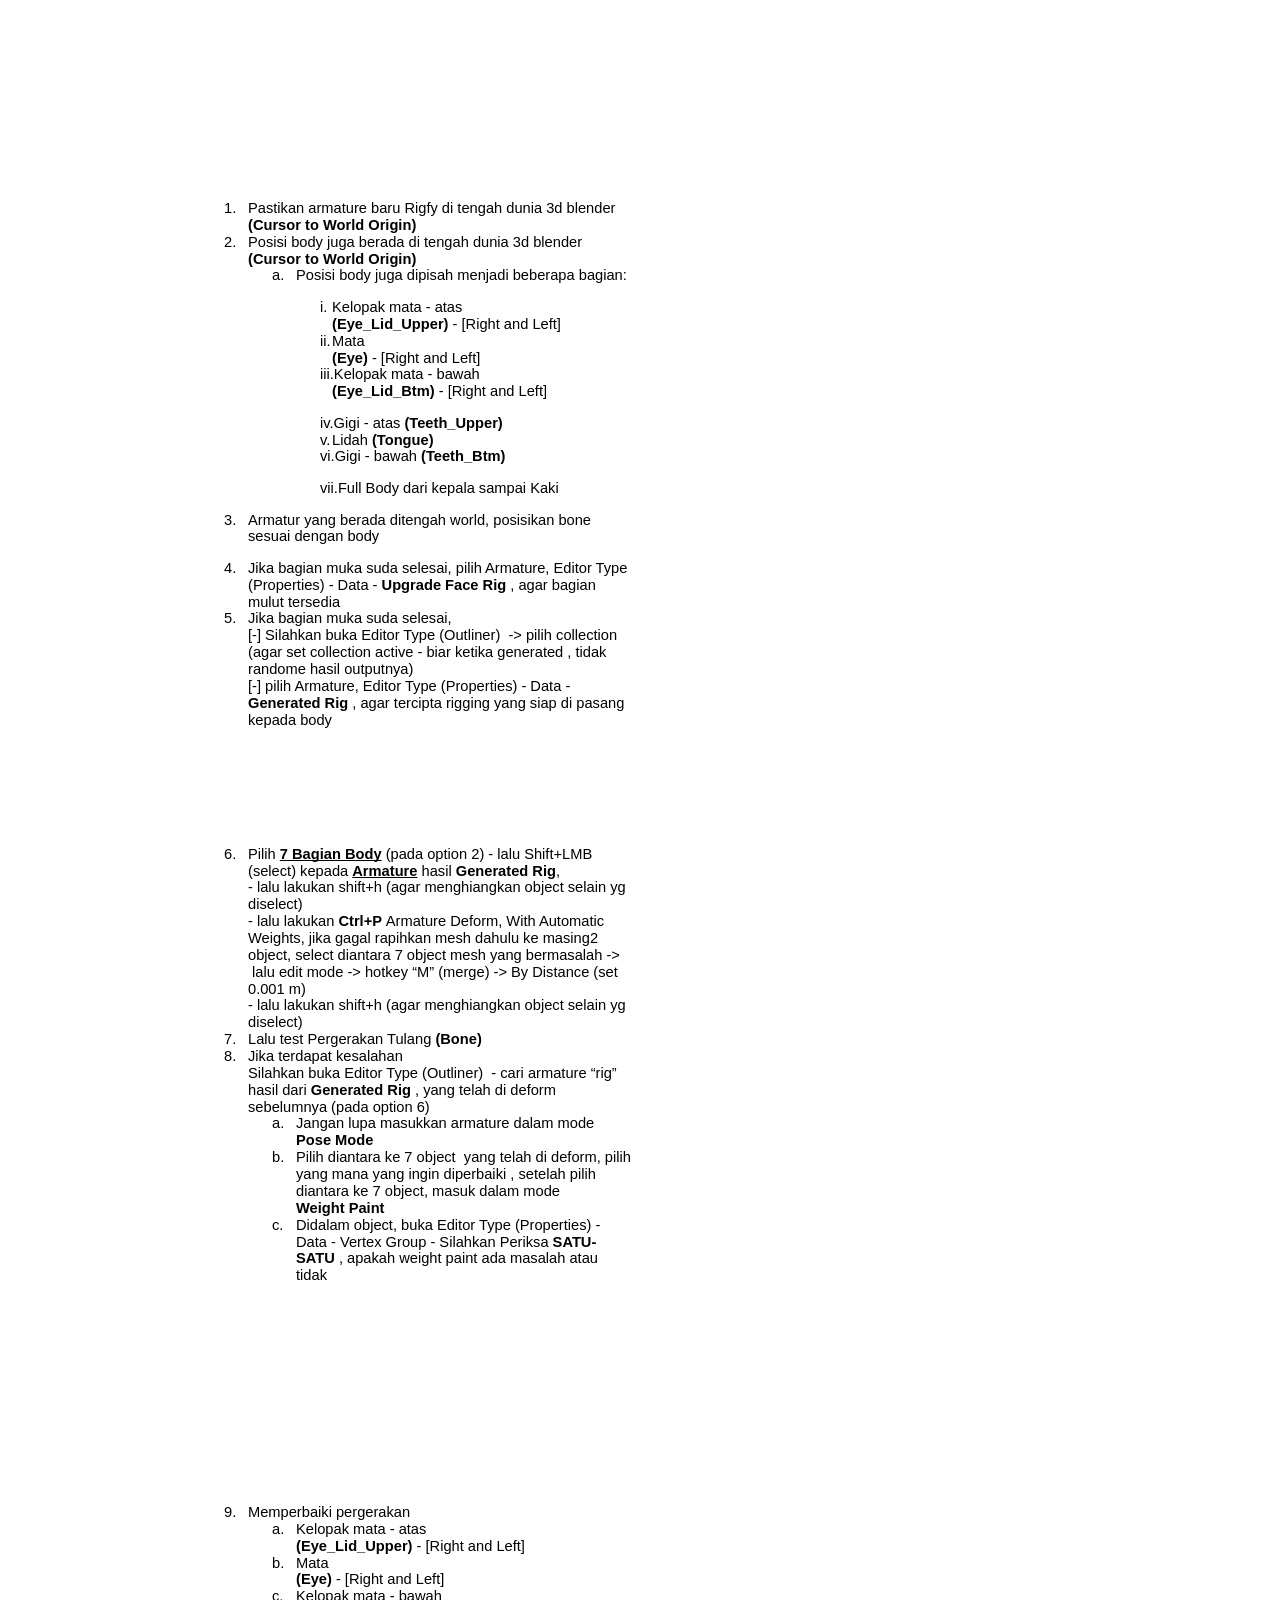
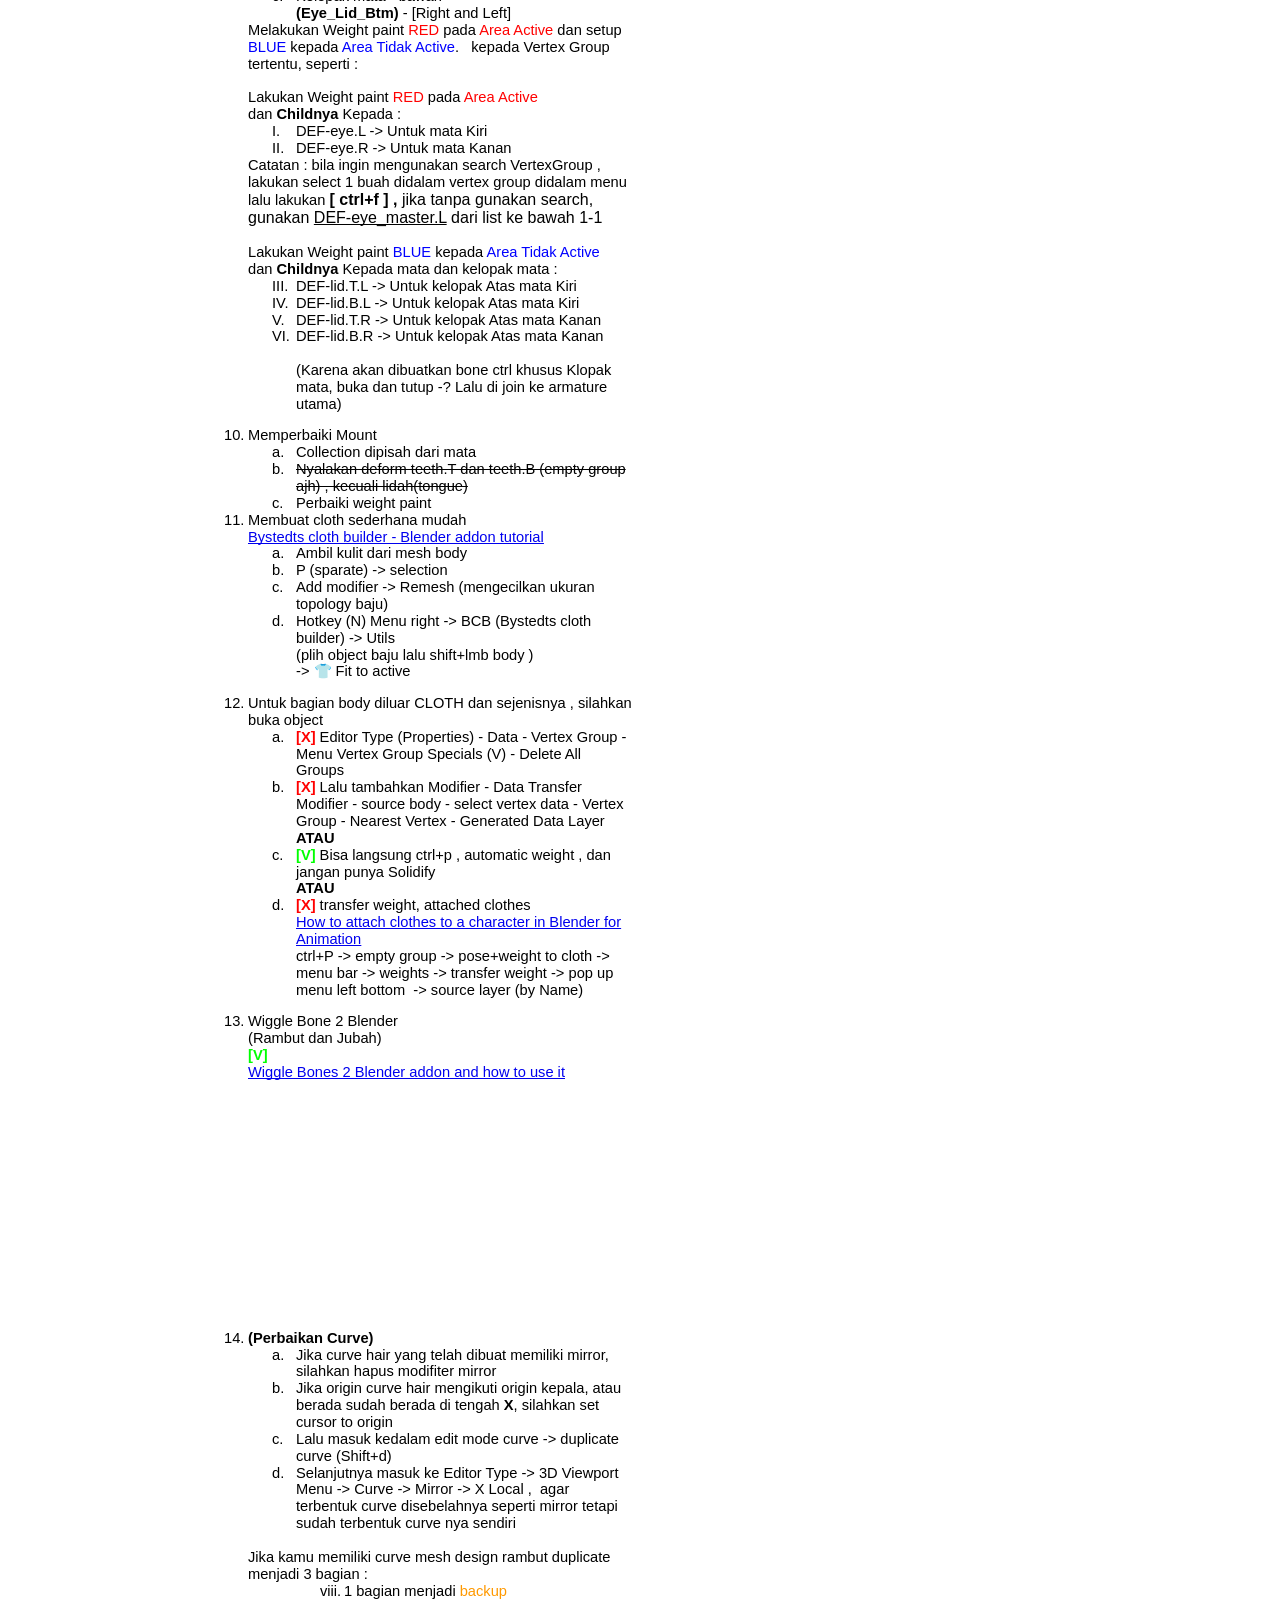
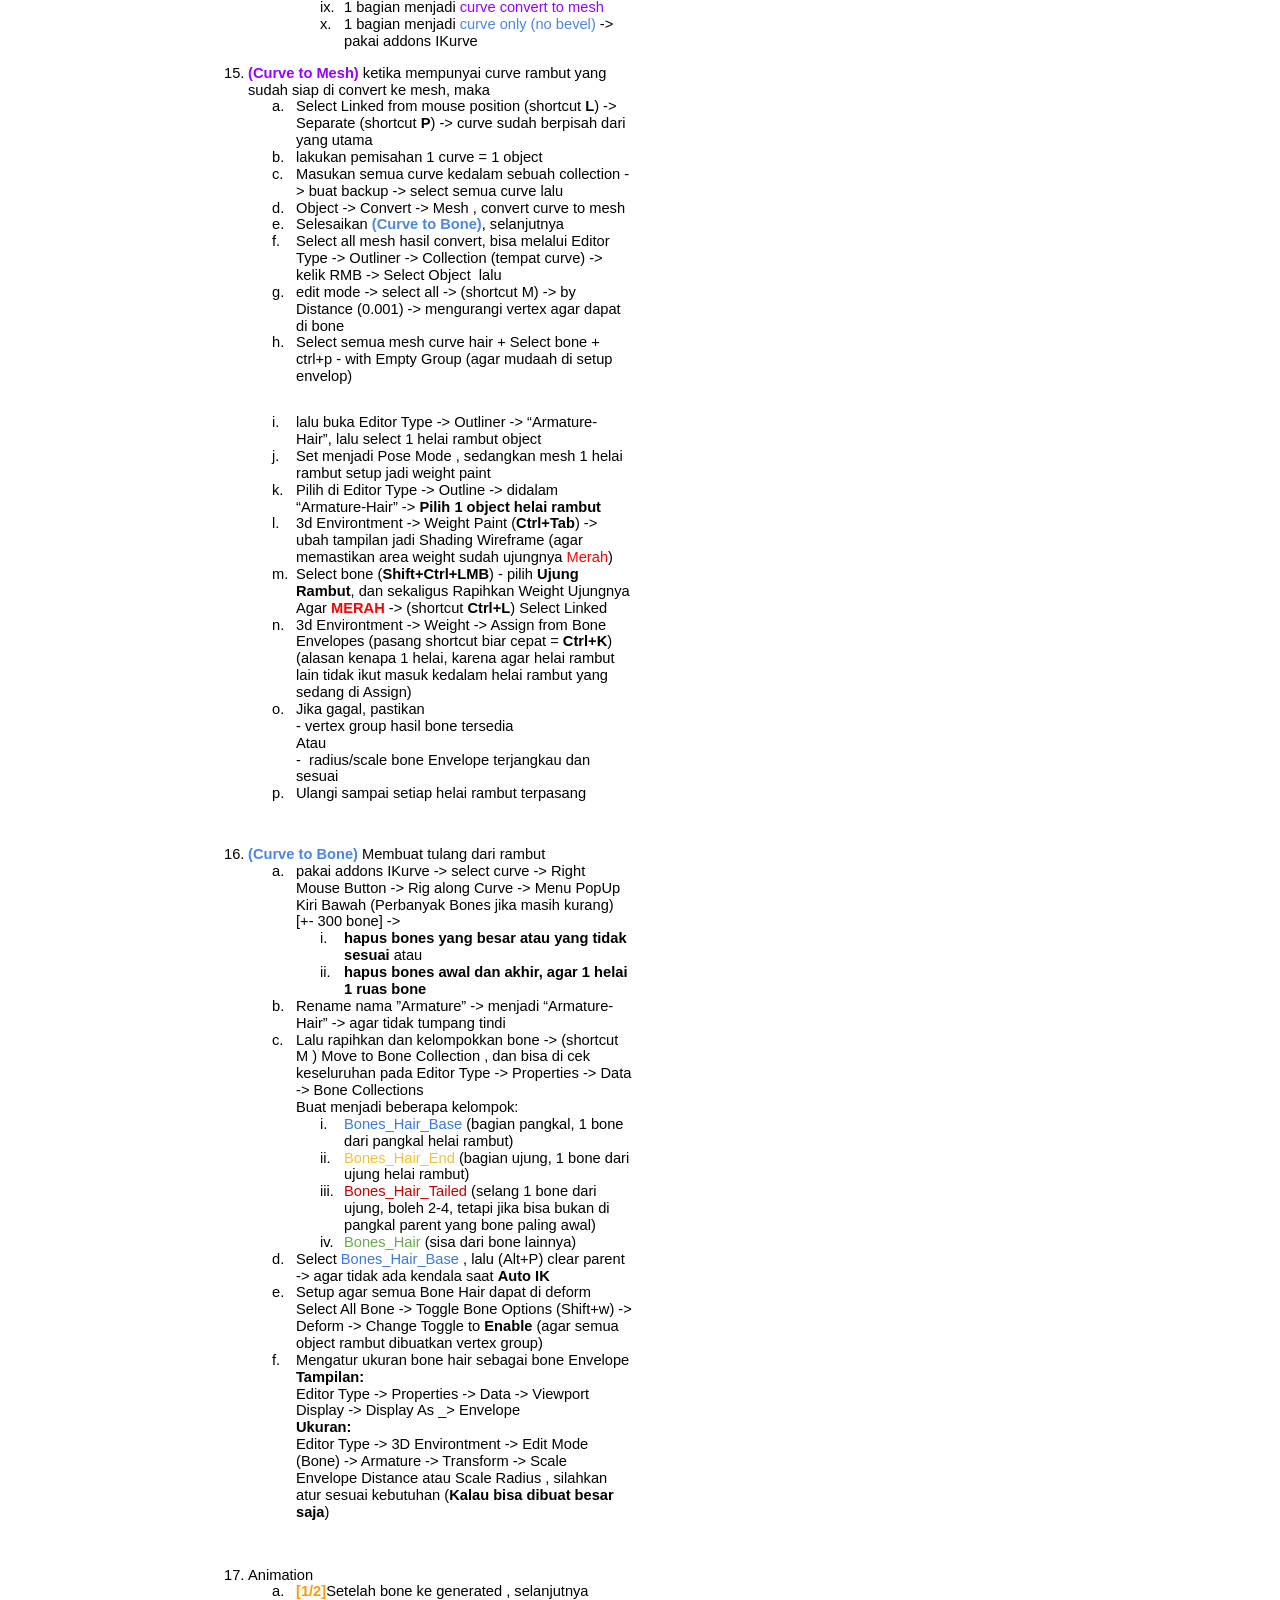
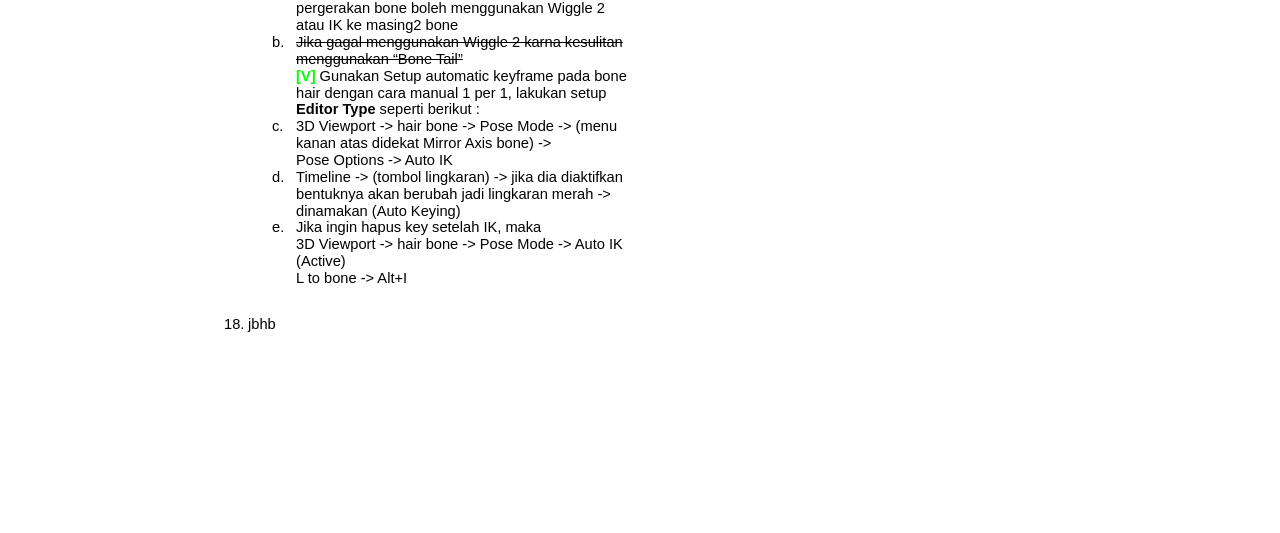
<file: CATATANRINGGINGRigify.html>
<html><head><meta content="text/html; charset=UTF-8" http-equiv="content-type"><style type="text/css">.lst-kix_yzwl3yckdnrz-0>li{counter-increment:lst-ctn-kix_yzwl3yckdnrz-0}.lst-kix_alvg1wxg4whb-2>li{counter-increment:lst-ctn-kix_alvg1wxg4whb-2}ol.lst-kix_yzwl3yckdnrz-2.start{counter-reset:lst-ctn-kix_yzwl3yckdnrz-2 0}ol.lst-kix_yzwl3yckdnrz-0{list-style-type:none}ol.lst-kix_yzwl3yckdnrz-5{list-style-type:none}ol.lst-kix_yzwl3yckdnrz-6{list-style-type:none}ol.lst-kix_yzwl3yckdnrz-7{list-style-type:none}ol.lst-kix_x25xi4ntz5q3-1.start{counter-reset:lst-ctn-kix_x25xi4ntz5q3-1 0}ol.lst-kix_yzwl3yckdnrz-8{list-style-type:none}ol.lst-kix_yzwl3yckdnrz-1{list-style-type:none}ol.lst-kix_yzwl3yckdnrz-2{list-style-type:none}ol.lst-kix_yzwl3yckdnrz-3{list-style-type:none}ol.lst-kix_yzwl3yckdnrz-4{list-style-type:none}.lst-kix_alvg1wxg4whb-1>li{counter-increment:lst-ctn-kix_alvg1wxg4whb-1}ol.lst-kix_alvg1wxg4whb-1.start{counter-reset:lst-ctn-kix_alvg1wxg4whb-1 0}ol.lst-kix_x25xi4ntz5q3-4.start{counter-reset:lst-ctn-kix_x25xi4ntz5q3-4 0}ol.lst-kix_alvg1wxg4whb-6.start{counter-reset:lst-ctn-kix_alvg1wxg4whb-6 0}ol.lst-kix_alvg1wxg4whb-4.start{counter-reset:lst-ctn-kix_alvg1wxg4whb-4 0}.lst-kix_yzwl3yckdnrz-2>li{counter-increment:lst-ctn-kix_yzwl3yckdnrz-2}ol.lst-kix_x25xi4ntz5q3-7.start{counter-reset:lst-ctn-kix_x25xi4ntz5q3-7 0}.lst-kix_alvg1wxg4whb-0>li{counter-increment:lst-ctn-kix_alvg1wxg4whb-0}.lst-kix_alvg1wxg4whb-3>li{counter-increment:lst-ctn-kix_alvg1wxg4whb-3}ol.lst-kix_yzwl3yckdnrz-5.start{counter-reset:lst-ctn-kix_yzwl3yckdnrz-5 0}ol.lst-kix_yzwl3yckdnrz-8.start{counter-reset:lst-ctn-kix_yzwl3yckdnrz-8 0}.lst-kix_x25xi4ntz5q3-0>li{counter-increment:lst-ctn-kix_x25xi4ntz5q3-0}.lst-kix_alvg1wxg4whb-5>li{counter-increment:lst-ctn-kix_alvg1wxg4whb-5}.lst-kix_x25xi4ntz5q3-5>li:before{content:"" counter(lst-ctn-kix_x25xi4ntz5q3-5,lower-roman) ". "}.lst-kix_yzwl3yckdnrz-3>li{counter-increment:lst-ctn-kix_yzwl3yckdnrz-3}.lst-kix_x25xi4ntz5q3-4>li:before{content:"" counter(lst-ctn-kix_x25xi4ntz5q3-4,lower-latin) ". "}.lst-kix_x25xi4ntz5q3-6>li:before{content:"" counter(lst-ctn-kix_x25xi4ntz5q3-6,decimal) ". "}.lst-kix_x25xi4ntz5q3-3>li:before{content:"" counter(lst-ctn-kix_x25xi4ntz5q3-3,decimal) ". "}.lst-kix_x25xi4ntz5q3-7>li:before{content:"" counter(lst-ctn-kix_x25xi4ntz5q3-7,lower-latin) ". "}.lst-kix_x25xi4ntz5q3-1>li:before{content:"" counter(lst-ctn-kix_x25xi4ntz5q3-1,lower-latin) ". "}ol.lst-kix_alvg1wxg4whb-7.start{counter-reset:lst-ctn-kix_alvg1wxg4whb-7 0}.lst-kix_x25xi4ntz5q3-0>li:before{content:"" counter(lst-ctn-kix_x25xi4ntz5q3-0,decimal) ". "}.lst-kix_x25xi4ntz5q3-2>li:before{content:"" counter(lst-ctn-kix_x25xi4ntz5q3-2,lower-roman) ". "}.lst-kix_x25xi4ntz5q3-8>li:before{content:"" counter(lst-ctn-kix_x25xi4ntz5q3-8,lower-roman) ". "}ol.lst-kix_alvg1wxg4whb-3.start{counter-reset:lst-ctn-kix_alvg1wxg4whb-3 0}ol.lst-kix_x25xi4ntz5q3-6.start{counter-reset:lst-ctn-kix_x25xi4ntz5q3-6 0}.lst-kix_yzwl3yckdnrz-1>li:before{content:"" counter(lst-ctn-kix_yzwl3yckdnrz-1,lower-roman) ". "}.lst-kix_yzwl3yckdnrz-0>li:before{content:"" counter(lst-ctn-kix_yzwl3yckdnrz-0,lower-latin) ". "}ol.lst-kix_yzwl3yckdnrz-4.start{counter-reset:lst-ctn-kix_yzwl3yckdnrz-4 0}.lst-kix_yzwl3yckdnrz-5>li:before{content:"" counter(lst-ctn-kix_yzwl3yckdnrz-5,decimal) ". "}.lst-kix_yzwl3yckdnrz-4>li:before{content:"" counter(lst-ctn-kix_yzwl3yckdnrz-4,lower-roman) ". "}.lst-kix_yzwl3yckdnrz-6>li:before{content:"" counter(lst-ctn-kix_yzwl3yckdnrz-6,lower-latin) ". "}.lst-kix_x25xi4ntz5q3-7>li{counter-increment:lst-ctn-kix_x25xi4ntz5q3-7}.lst-kix_x25xi4ntz5q3-1>li{counter-increment:lst-ctn-kix_x25xi4ntz5q3-1}.lst-kix_yzwl3yckdnrz-2>li:before{content:"" counter(lst-ctn-kix_yzwl3yckdnrz-2,decimal) ". "}.lst-kix_yzwl3yckdnrz-3>li:before{content:"" counter(lst-ctn-kix_yzwl3yckdnrz-3,lower-latin) ". "}.lst-kix_x25xi4ntz5q3-4>li{counter-increment:lst-ctn-kix_x25xi4ntz5q3-4}ol.lst-kix_alvg1wxg4whb-8.start{counter-reset:lst-ctn-kix_alvg1wxg4whb-8 0}li.li-bullet-2:before{margin-left:-9pt;white-space:nowrap;display:inline-block;min-width:9pt}ol.lst-kix_alvg1wxg4whb-2.start{counter-reset:lst-ctn-kix_alvg1wxg4whb-2 0}ol.lst-kix_yzwl3yckdnrz-3.start{counter-reset:lst-ctn-kix_yzwl3yckdnrz-3 0}ol.lst-kix_x25xi4ntz5q3-5.start{counter-reset:lst-ctn-kix_x25xi4ntz5q3-5 0}.lst-kix_yzwl3yckdnrz-8>li:before{content:"" counter(lst-ctn-kix_yzwl3yckdnrz-8,decimal) ". "}.lst-kix_yzwl3yckdnrz-7>li:before{content:"" counter(lst-ctn-kix_yzwl3yckdnrz-7,lower-roman) ". "}ol.lst-kix_x25xi4ntz5q3-8{list-style-type:none}ol.lst-kix_x25xi4ntz5q3-7{list-style-type:none}ol.lst-kix_x25xi4ntz5q3-6{list-style-type:none}.lst-kix_alvg1wxg4whb-8>li{counter-increment:lst-ctn-kix_alvg1wxg4whb-8}ol.lst-kix_x25xi4ntz5q3-5{list-style-type:none}ol.lst-kix_x25xi4ntz5q3-4{list-style-type:none}ol.lst-kix_x25xi4ntz5q3-3{list-style-type:none}ol.lst-kix_x25xi4ntz5q3-2{list-style-type:none}ol.lst-kix_x25xi4ntz5q3-1{list-style-type:none}ol.lst-kix_x25xi4ntz5q3-0{list-style-type:none}.lst-kix_x25xi4ntz5q3-5>li{counter-increment:lst-ctn-kix_x25xi4ntz5q3-5}.lst-kix_alvg1wxg4whb-7>li{counter-increment:lst-ctn-kix_alvg1wxg4whb-7}.lst-kix_yzwl3yckdnrz-6>li{counter-increment:lst-ctn-kix_yzwl3yckdnrz-6}ol.lst-kix_yzwl3yckdnrz-1.start{counter-reset:lst-ctn-kix_yzwl3yckdnrz-1 0}li.li-bullet-1:before{margin-left:-9pt;white-space:nowrap;display:inline-block;min-width:9pt}.lst-kix_yzwl3yckdnrz-8>li{counter-increment:lst-ctn-kix_yzwl3yckdnrz-8}.lst-kix_yzwl3yckdnrz-5>li{counter-increment:lst-ctn-kix_yzwl3yckdnrz-5}.lst-kix_x25xi4ntz5q3-6>li{counter-increment:lst-ctn-kix_x25xi4ntz5q3-6}.lst-kix_x25xi4ntz5q3-3>li{counter-increment:lst-ctn-kix_x25xi4ntz5q3-3}ol.lst-kix_x25xi4ntz5q3-0.start{counter-reset:lst-ctn-kix_x25xi4ntz5q3-0 0}.lst-kix_alvg1wxg4whb-6>li{counter-increment:lst-ctn-kix_alvg1wxg4whb-6}.lst-kix_alvg1wxg4whb-3>li:before{content:"" counter(lst-ctn-kix_alvg1wxg4whb-3,lower-latin) ") "}ol.lst-kix_yzwl3yckdnrz-0.start{counter-reset:lst-ctn-kix_yzwl3yckdnrz-0 0}ol.lst-kix_x25xi4ntz5q3-3.start{counter-reset:lst-ctn-kix_x25xi4ntz5q3-3 0}.lst-kix_alvg1wxg4whb-1>li:before{content:"" counter(lst-ctn-kix_alvg1wxg4whb-1,upper-latin) ". "}.lst-kix_alvg1wxg4whb-5>li:before{content:"(" counter(lst-ctn-kix_alvg1wxg4whb-5,lower-latin) ") "}ol.lst-kix_yzwl3yckdnrz-7.start{counter-reset:lst-ctn-kix_yzwl3yckdnrz-7 0}.lst-kix_alvg1wxg4whb-0>li:before{content:"" counter(lst-ctn-kix_alvg1wxg4whb-0,upper-roman) ". "}ol.lst-kix_alvg1wxg4whb-0.start{counter-reset:lst-ctn-kix_alvg1wxg4whb-0 0}.lst-kix_alvg1wxg4whb-4>li:before{content:"(" counter(lst-ctn-kix_alvg1wxg4whb-4,decimal) ") "}.lst-kix_alvg1wxg4whb-7>li:before{content:"(" counter(lst-ctn-kix_alvg1wxg4whb-7,lower-latin) ") "}.lst-kix_alvg1wxg4whb-6>li:before{content:"(" counter(lst-ctn-kix_alvg1wxg4whb-6,lower-roman) ") "}ol.lst-kix_alvg1wxg4whb-4{list-style-type:none}ol.lst-kix_alvg1wxg4whb-3{list-style-type:none}.lst-kix_x25xi4ntz5q3-2>li{counter-increment:lst-ctn-kix_x25xi4ntz5q3-2}ol.lst-kix_alvg1wxg4whb-2{list-style-type:none}ol.lst-kix_alvg1wxg4whb-1{list-style-type:none}ol.lst-kix_alvg1wxg4whb-8{list-style-type:none}ol.lst-kix_alvg1wxg4whb-7{list-style-type:none}.lst-kix_alvg1wxg4whb-4>li{counter-increment:lst-ctn-kix_alvg1wxg4whb-4}ol.lst-kix_alvg1wxg4whb-6{list-style-type:none}.lst-kix_alvg1wxg4whb-8>li:before{content:"(" counter(lst-ctn-kix_alvg1wxg4whb-8,lower-roman) ") "}ol.lst-kix_alvg1wxg4whb-5{list-style-type:none}ol.lst-kix_alvg1wxg4whb-0{list-style-type:none}.lst-kix_x25xi4ntz5q3-8>li{counter-increment:lst-ctn-kix_x25xi4ntz5q3-8}.lst-kix_yzwl3yckdnrz-4>li{counter-increment:lst-ctn-kix_yzwl3yckdnrz-4}.lst-kix_yzwl3yckdnrz-7>li{counter-increment:lst-ctn-kix_yzwl3yckdnrz-7}ol.lst-kix_x25xi4ntz5q3-2.start{counter-reset:lst-ctn-kix_x25xi4ntz5q3-2 0}ol.lst-kix_yzwl3yckdnrz-6.start{counter-reset:lst-ctn-kix_yzwl3yckdnrz-6 0}li.li-bullet-0:before{margin-left:-18pt;white-space:nowrap;display:inline-block;min-width:18pt}ol.lst-kix_x25xi4ntz5q3-8.start{counter-reset:lst-ctn-kix_x25xi4ntz5q3-8 0}.lst-kix_yzwl3yckdnrz-1>li{counter-increment:lst-ctn-kix_yzwl3yckdnrz-1}ol.lst-kix_alvg1wxg4whb-5.start{counter-reset:lst-ctn-kix_alvg1wxg4whb-5 0}.lst-kix_alvg1wxg4whb-2>li:before{content:"" counter(lst-ctn-kix_alvg1wxg4whb-2,decimal) ". "}ol{margin:0;padding:0}table td,table th{padding:0}.c7{margin-left:72pt;padding-top:0pt;padding-left:0pt;padding-bottom:0pt;line-height:1.15;orphans:2;widows:2;text-align:left}.c19{color:#ff9900;font-weight:400;text-decoration:none;vertical-align:baseline;font-size:11pt;font-family:"Arial";font-style:normal}.c3{padding-top:0pt;padding-bottom:0pt;line-height:1.15;orphans:2;widows:2;text-align:left;height:11pt}.c10{margin-left:72pt;padding-top:0pt;padding-bottom:0pt;line-height:1.15;orphans:2;widows:2;text-align:left}.c1{color:#000000;font-weight:400;text-decoration:none;vertical-align:baseline;font-size:11pt;font-family:"Arial";font-style:normal}.c12{padding-top:0pt;padding-left:0pt;padding-bottom:0pt;line-height:1.15;orphans:2;widows:2;text-align:left}.c4{color:#000000;text-decoration:none;vertical-align:baseline;font-size:11pt;font-family:"Arial";font-style:normal}.c26{padding-top:0pt;padding-bottom:0pt;line-height:1.15;orphans:2;widows:2;text-align:left}.c28{color:#000000;font-weight:400;vertical-align:baseline;font-size:11pt;font-family:"Arial";font-style:normal}.c20{font-weight:400;text-decoration:none;vertical-align:baseline;font-size:11pt;font-family:"Arial";font-style:normal}.c5{text-decoration-skip-ink:none;-webkit-text-decoration-skip:none;color:#0000ee;text-decoration:underline}.c22{text-decoration-skip-ink:none;-webkit-text-decoration-skip:none;text-decoration:line-through}.c16{text-decoration-skip-ink:none;-webkit-text-decoration-skip:none;text-decoration:underline}.c18{background-color:#ffffff;max-width:324pt;padding:144pt 144pt 144pt 144pt}.c6{padding:0;margin:0}.c27{margin-left:99pt;padding-left:-9pt}.c13{color:inherit;text-decoration:inherit}.c11{margin-left:72pt}.c9{margin-left:36pt}.c24{color:#3c78d8}.c14{color:#9900ff}.c15{color:#4a86e8}.c17{color:#ff0000}.c31{color:#f1c232}.c29{color:#cc0000}.c8{margin-left:108pt}.c23{color:#ff9900}.c0{color:#0000ff}.c21{color:#00ff00}.c30{color:#6aa84f}.c2{font-weight:700}.c25{font-size:12pt}.title{padding-top:0pt;color:#000000;font-size:26pt;padding-bottom:3pt;font-family:"Arial";line-height:1.15;page-break-after:avoid;orphans:2;widows:2;text-align:left}.subtitle{padding-top:0pt;color:#666666;font-size:15pt;padding-bottom:16pt;font-family:"Arial";line-height:1.15;page-break-after:avoid;orphans:2;widows:2;text-align:left}li{color:#000000;font-size:11pt;font-family:"Arial"}p{margin:0;color:#000000;font-size:11pt;font-family:"Arial"}h1{padding-top:20pt;color:#000000;font-size:20pt;padding-bottom:6pt;font-family:"Arial";line-height:1.15;page-break-after:avoid;orphans:2;widows:2;text-align:left}h2{padding-top:18pt;color:#000000;font-size:16pt;padding-bottom:6pt;font-family:"Arial";line-height:1.15;page-break-after:avoid;orphans:2;widows:2;text-align:left}h3{padding-top:16pt;color:#434343;font-size:14pt;padding-bottom:4pt;font-family:"Arial";line-height:1.15;page-break-after:avoid;orphans:2;widows:2;text-align:left}h4{padding-top:14pt;color:#666666;font-size:12pt;padding-bottom:4pt;font-family:"Arial";line-height:1.15;page-break-after:avoid;orphans:2;widows:2;text-align:left}h5{padding-top:12pt;color:#666666;font-size:11pt;padding-bottom:4pt;font-family:"Arial";line-height:1.15;page-break-after:avoid;orphans:2;widows:2;text-align:left}h6{padding-top:12pt;color:#666666;font-size:11pt;padding-bottom:4pt;font-family:"Arial";line-height:1.15;page-break-after:avoid;font-style:italic;orphans:2;widows:2;text-align:left}</style></head><body class="c18 doc-content"><ol class="c6 lst-kix_x25xi4ntz5q3-0 start" start="1"><li class="c12 c9 li-bullet-0"><span>Pastikan armature baru Rigfy di tengah dunia 3d blender </span><span class="c4 c2">(Cursor to World Origin)<br></span></li><li class="c12 c9 li-bullet-0"><span>Posisi body juga berada di tengah dunia 3d blender </span><span class="c4 c2">(Cursor to World Origin)</span></li></ol><ol class="c6 lst-kix_x25xi4ntz5q3-1 start" start="1"><li class="c7 li-bullet-0"><span class="c1">Posisi body juga dipisah menjadi beberapa bagian:</span></li></ol><p class="c3 c11"><span class="c1"></span></p><ol class="c6 lst-kix_x25xi4ntz5q3-2 start" start="1"><li class="c26 c27 li-bullet-1"><span>Kelopak mata - atas <br></span><span class="c2">(Eye_Lid_Upper)</span><span class="c1">&nbsp;- [Right and Left]</span></li><li class="c26 c27 li-bullet-1"><span>Mata <br></span><span class="c2">(Eye)</span><span class="c1">&nbsp;- [Right and Left]</span></li><li class="c26 c27 li-bullet-1"><span>Kelopak mata - bawah <br></span><span class="c2">(Eye_Lid_Btm)</span><span class="c1">&nbsp;- [Right and Left]</span></li></ol><p class="c3 c8"><span class="c1"></span></p><ol class="c6 lst-kix_x25xi4ntz5q3-2" start="4"><li class="c26 c27 li-bullet-1"><span>Gigi - atas </span><span class="c4 c2">(Teeth_Upper)</span></li><li class="c26 c27 li-bullet-1"><span>Lidah </span><span class="c2 c4">(Tongue)</span></li><li class="c26 c27 li-bullet-1"><span>Gigi - bawah </span><span class="c4 c2">(Teeth_Btm)</span></li></ol><p class="c3 c8"><span class="c4 c2"></span></p><ol class="c6 lst-kix_x25xi4ntz5q3-2" start="7"><li class="c26 c27 li-bullet-2"><span class="c1">Full Body dari kepala sampai Kaki</span></li></ol><p class="c3"><span class="c4 c2"></span></p><ol class="c6 lst-kix_x25xi4ntz5q3-0" start="3"><li class="c9 c12 li-bullet-0"><span class="c1">Armatur yang berada ditengah world, posisikan bone sesuai dengan body </span></li></ol><p class="c3 c9"><span class="c1"></span></p><ol class="c6 lst-kix_x25xi4ntz5q3-0" start="4"><li class="c12 c9 li-bullet-0"><span>Jika bagian muka suda selesai, pilih Armature, Editor Type (Properties) - Data - </span><span class="c2">Upgrade Face Rig </span><span class="c1">, agar bagian mulut tersedia<br></span></li><li class="c12 c9 li-bullet-0"><span>Jika bagian muka suda selesai,<br>[-] Silahkan buka Editor Type (Outliner) &nbsp;-&gt; pilih collection (agar set collection active - biar ketika generated , tidak randome hasil outputnya)<br>[-] pilih Armature, Editor Type (Properties) - Data - </span><span class="c2">Generated Rig</span><span class="c1">&nbsp;, agar tercipta rigging yang siap di pasang kepada body<br></span></li></ol><p class="c3"><span class="c1"></span></p><p class="c3"><span class="c1"></span></p><p class="c3"><span class="c1"></span></p><p class="c3"><span class="c1"></span></p><p class="c3"><span class="c1"></span></p><p class="c3"><span class="c1"></span></p><p class="c3"><span class="c1"></span></p><p class="c3"><span class="c1"></span></p><ol class="c6 lst-kix_x25xi4ntz5q3-0" start="6"><li class="c12 c9 li-bullet-0"><span>Pilih </span><span class="c2 c16">7 Bagian Body</span><span>&nbsp;(pada option 2) - lalu Shift+LMB (select) kepada </span><span class="c16 c2">Armature</span><span>&nbsp;hasil </span><span class="c2">Generated Rig</span><span>, <br>- lalu lakukan shift+h (agar menghiangkan object selain yg diselect)<br>- lalu lakukan </span><span class="c2">Ctrl+P </span><span class="c1">Armature Deform, With Automatic Weights, jika gagal rapihkan mesh dahulu ke masing2 object, select diantara 7 object mesh yang bermasalah -&gt; &nbsp;lalu edit mode -&gt; hotkey &ldquo;M&rdquo; (merge) -&gt; By Distance (set 0.001 m) <br>- lalu lakukan shift+h (agar menghiangkan object selain yg diselect)<br></span></li><li class="c12 c9 li-bullet-0"><span>Lalu test Pergerakan Tulang </span><span class="c2">(Bone)</span><span class="c1"><br></span></li><li class="c12 c9 li-bullet-0"><span>Jika terdapat kesalahan<br>Silahkan buka Editor Type (Outliner) &nbsp;- cari armature &ldquo;rig&rdquo; hasil dari </span><span class="c2">Generated Rig</span><span class="c1">&nbsp;, yang telah di deform sebelumnya (pada option 6) </span></li></ol><ol class="c6 lst-kix_x25xi4ntz5q3-1 start" start="1"><li class="c7 li-bullet-0"><span>Jangan lupa masukkan armature dalam mode <br></span><span class="c4 c2">Pose Mode</span></li><li class="c7 li-bullet-0"><span>Pilih diantara ke 7 object &nbsp;yang telah di deform, pilih yang mana yang ingin diperbaiki , setelah pilih diantara ke 7 object, masuk dalam mode <br></span><span class="c2">Weight Paint </span></li><li class="c7 li-bullet-0"><span>Didalam object, buka Editor Type (Properties) - Data - Vertex Group - Silahkan Periksa </span><span class="c2">SATU-SATU</span><span class="c1">&nbsp;, apakah weight paint ada masalah atau tidak<br></span></li></ol><p class="c3"><span class="c1"></span></p><p class="c3"><span class="c1"></span></p><p class="c3"><span class="c1"></span></p><p class="c3"><span class="c1"></span></p><p class="c3"><span class="c1"></span></p><p class="c3"><span class="c1"></span></p><p class="c3"><span class="c1"></span></p><p class="c3"><span class="c1"></span></p><p class="c3"><span class="c1"></span></p><p class="c3"><span class="c1"></span></p><p class="c3"><span class="c1"></span></p><p class="c3"><span class="c1"></span></p><p class="c3"><span class="c1"></span></p><p class="c3"><span class="c1"></span></p><p class="c3"><span class="c1"></span></p><ol class="c6 lst-kix_x25xi4ntz5q3-0" start="9"><li class="c12 c9 li-bullet-0"><span class="c1">Memperbaiki pergerakan </span></li></ol><ol class="c6 lst-kix_x25xi4ntz5q3-1 start" start="1"><li class="c7 li-bullet-0"><span>Kelopak mata - atas <br></span><span class="c2">(Eye_Lid_Upper)</span><span class="c1">&nbsp;- [Right and Left]</span></li><li class="c7 li-bullet-0"><span>Mata <br></span><span class="c2">(Eye)</span><span class="c1">&nbsp;- [Right and Left]</span></li><li class="c7 li-bullet-0"><span>Kelopak mata - bawah <br></span><span class="c2">(Eye_Lid_Btm)</span><span class="c1">&nbsp;- [Right and Left]<br></span></li></ol><p class="c9 c26"><span>Melakukan Weight paint </span><span class="c17">RED </span><span>pada </span><span class="c17">Area Active</span><span>&nbsp;dan setup </span><span class="c0">BLUE</span><span>&nbsp;kepada </span><span class="c0">Area Tidak Active</span><span>. &nbsp; kepada Vertex Group tertentu, seperti : <br><br>Lakukan Weight paint </span><span class="c17">RED </span><span>pada </span><span class="c17">Area Active</span><span>&nbsp;<br>dan </span><span class="c2">Childnya</span><span class="c1">&nbsp;Kepada :</span></p><ol class="c6 lst-kix_alvg1wxg4whb-0 start" start="1"><li class="c7 li-bullet-0"><span class="c1">DEF-eye.L -&gt; Untuk mata Kiri</span></li><li class="c7 li-bullet-0"><span class="c1">DEF-eye.R -&gt; Untuk mata Kanan<br></span></li></ol><p class="c26 c9"><span>Catatan : bila ingin mengunakan search VertexGroup , lakukan select 1 buah didalam vertex group didalam menu lalu lakukan </span><span class="c2 c25">[ ctrl+f ] , </span><span class="c25">jika tanpa gunakan search, gunakan </span><span class="c16 c25">DEF-eye_master.L</span><span class="c25">&nbsp;dari list ke bawah 1-1</span><span><br><br>Lakukan Weight paint </span><span class="c0">BLUE</span><span>&nbsp;kepada </span><span class="c0">Area Tidak Active</span><span>&nbsp;<br>dan </span><span class="c2">Childnya</span><span class="c1">&nbsp;Kepada mata dan kelopak mata :</span></p><ol class="c6 lst-kix_alvg1wxg4whb-0" start="3"><li class="c7 li-bullet-0"><span class="c1">DEF-lid.T.L -&gt; Untuk kelopak Atas mata Kiri</span></li><li class="c7 li-bullet-0"><span class="c1">DEF-lid.B.L -&gt; Untuk kelopak Atas mata Kiri</span></li><li class="c7 li-bullet-0"><span class="c1">DEF-lid.T.R -&gt; Untuk kelopak Atas mata Kanan</span></li><li class="c7 li-bullet-0"><span>DEF-lid.B.R -&gt; Untuk kelopak Atas mata Kanan</span><span class="c1"><br><br>(Karena akan dibuatkan bone ctrl khusus Klopak mata, buka dan tutup -? Lalu di join ke armature utama)</span></li></ol><p class="c3 c8"><span class="c1"></span></p><ol class="c6 lst-kix_x25xi4ntz5q3-0" start="10"><li class="c12 c9 li-bullet-0"><span class="c1">Memperbaiki Mount</span></li></ol><ol class="c6 lst-kix_x25xi4ntz5q3-1 start" start="1"><li class="c7 li-bullet-0"><span class="c1">Collection dipisah dari mata</span></li><li class="c7 li-bullet-0"><span class="c22 c28">Nyalakan deform teeth.T dan teeth.B (empty group ajh) , kecuali lidah(tongue)</span></li><li class="c7 li-bullet-0"><span class="c1">Perbaiki weight paint &nbsp;&nbsp;&nbsp;&nbsp;&nbsp;&nbsp;&nbsp;&nbsp;</span></li></ol><ol class="c6 lst-kix_x25xi4ntz5q3-0" start="11"><li class="c12 c9 li-bullet-0"><span>Membuat cloth sederhana mudah<br></span><span class="c5"><a class="c13" href="https://www.google.com/url?q=https://www.youtube.com/watch?v%3DEAraCGAaLoU&amp;sa=D&amp;source=editors&amp;ust=1762781878222897&amp;usg=AOvVaw3hvIzwnYIndxAgkwIsjfzg">Bystedts cloth builder - Blender addon tutorial</a></span></li></ol><ol class="c6 lst-kix_x25xi4ntz5q3-1 start" start="1"><li class="c7 li-bullet-0"><span class="c1">Ambil kulit dari mesh body &nbsp;</span></li><li class="c7 li-bullet-0"><span class="c1">P (sparate) -&gt; selection</span></li><li class="c7 li-bullet-0"><span class="c1">Add modifier -&gt; Remesh (mengecilkan ukuran topology baju)</span></li><li class="c7 li-bullet-0"><span class="c1">Hotkey (N) Menu right -&gt; BCB (Bystedts cloth builder) -&gt; Utils <br>(plih object baju lalu shift+lmb body ) <br>-&gt; &#128085; Fit to active</span></li></ol><p class="c3 c9"><span class="c1"></span></p><ol class="c6 lst-kix_x25xi4ntz5q3-0" start="12"><li class="c12 c9 li-bullet-0"><span class="c1">Untuk bagian body diluar CLOTH dan sejenisnya , silahkan buka object </span></li></ol><ol class="c6 lst-kix_x25xi4ntz5q3-1 start" start="1"><li class="c7 li-bullet-0"><span class="c17 c2">[X] </span><span class="c1">Editor Type (Properties) - Data - Vertex Group - Menu Vertex Group Specials (V) - Delete All Groups</span></li><li class="c7 li-bullet-0"><span class="c17 c2">[X] </span><span class="c1">Lalu tambahkan Modifier - Data Transfer Modifier - source body - select vertex data - Vertex Group - Nearest Vertex - Generated Data Layer</span></li></ol><p class="c10"><span class="c2">ATAU</span></p><ol class="c6 lst-kix_x25xi4ntz5q3-1" start="3"><li class="c7 li-bullet-0"><span class="c21 c2">[V] </span><span class="c1">Bisa langsung ctrl+p , automatic weight , dan jangan punya Solidify</span></li></ol><p class="c10"><span class="c4 c2">ATAU</span></p><ol class="c6 lst-kix_x25xi4ntz5q3-1" start="4"><li class="c7 li-bullet-0"><span class="c17 c2">[X] </span><span>transfer weight, attached clothes<br></span><span class="c5"><a class="c13" href="https://www.google.com/url?q=https://youtu.be/IkfgHp_eDdE?si%3DzXwOIavzlwbtyQK-&amp;sa=D&amp;source=editors&amp;ust=1762781878226001&amp;usg=AOvVaw2uvOjCmWoZ9T7rwx-Y3rUH">How to attach clothes to a character in Blender for Animation</a></span></li></ol><p class="c10"><span class="c1">ctrl+P -&gt; empty group -&gt; pose+weight to cloth -&gt; menu bar -&gt; weights -&gt; transfer weight -&gt; pop up menu left bottom &nbsp;-&gt; source layer (by Name) </span></p><p class="c3 c9"><span class="c4 c2"></span></p><ol class="c6 lst-kix_x25xi4ntz5q3-0" start="13"><li class="c12 c9 li-bullet-0"><span class="c1">Wiggle Bone 2 Blender </span></li></ol><p class="c26 c9"><span>(Rambut dan Jubah) <br></span><span class="c2 c21">[V] </span></p><p class="c26 c9"><span class="c5"><a class="c13" href="https://www.google.com/url?q=https://youtu.be/S-itfgj37GE?si%3DN7WLK-bYhPsnGaEH&amp;sa=D&amp;source=editors&amp;ust=1762781878227185&amp;usg=AOvVaw28Y5dAuKYOmZATHrlMdlMY">Wiggle Bones 2 Blender addon and how to use it</a></span></p><p class="c3 c9"><span class="c1"></span></p><p class="c3 c9"><span class="c1"></span></p><p class="c3 c9"><span class="c1"></span></p><p class="c3 c9"><span class="c1"></span></p><p class="c3 c9"><span class="c1"></span></p><p class="c3 c9"><span class="c1"></span></p><p class="c3 c9"><span class="c1"></span></p><p class="c3 c9"><span class="c1"></span></p><p class="c3 c9"><span class="c1"></span></p><p class="c3 c9"><span class="c1"></span></p><p class="c3 c9"><span class="c1"></span></p><p class="c3 c9"><span class="c1"></span></p><p class="c3 c9"><span class="c1"></span></p><p class="c3 c9"><span class="c1"></span></p><p class="c3 c9"><span class="c1"></span></p><p class="c3 c9"><span class="c1"></span></p><p class="c3 c9"><span class="c1"></span></p><ol class="c6 lst-kix_x25xi4ntz5q3-0" start="14"><li class="c12 c9 li-bullet-0"><span class="c2">(Perbaikan Curve)</span><span class="c1">&nbsp;</span></li></ol><ol class="c6 lst-kix_x25xi4ntz5q3-1 start" start="1"><li class="c7 li-bullet-0"><span class="c1">Jika curve hair yang telah dibuat memiliki mirror, silahkan hapus modifiter mirror</span></li><li class="c7 li-bullet-0"><span>Jika origin curve hair mengikuti origin kepala, atau berada sudah berada di tengah </span><span class="c2">X</span><span class="c1">, silahkan set cursor to origin</span></li><li class="c7 li-bullet-0"><span class="c1">Lalu masuk kedalam edit mode curve -&gt; duplicate curve (Shift+d) </span></li><li class="c7 li-bullet-0"><span class="c1">Selanjutnya masuk ke Editor Type -&gt; 3D Viewport Menu -&gt; Curve -&gt; Mirror -&gt; X Local , &nbsp;agar terbentuk curve disebelahnya seperti mirror tetapi sudah terbentuk curve nya sendiri</span></li></ol><p class="c26 c9"><span class="c1"><br>Jika kamu memiliki curve mesh design rambut duplicate menjadi 3 bagian : </span></p><ol class="c6 lst-kix_x25xi4ntz5q3-2" start="8"><li class="c12 c8 li-bullet-0"><span>1 bagian menjadi </span><span class="c19">backup</span></li><li class="c12 c8 li-bullet-0"><span>1 bagian menjadi </span><span class="c14 c20">curve convert to mesh</span></li><li class="c12 c8 li-bullet-0"><span>1 bagian menjadi </span><span class="c15">curve only (no bevel)</span><span class="c1">&nbsp;-&gt; pakai addons IKurve<br></span></li></ol><p class="c3 c8"><span class="c1"></span></p><ol class="c6 lst-kix_x25xi4ntz5q3-0" start="15"><li class="c12 c9 li-bullet-0"><span class="c2 c14">(Curve to Mesh)</span><span class="c1">&nbsp;ketika mempunyai curve rambut yang sudah siap di convert ke mesh, maka</span></li></ol><ol class="c6 lst-kix_x25xi4ntz5q3-1 start" start="1"><li class="c7 li-bullet-0"><span>Select Linked from mouse position (shortcut </span><span class="c2">L</span><span>) -&gt; Separate (shortcut </span><span class="c2">P</span><span class="c1">) -&gt; curve sudah berpisah dari yang utama</span></li><li class="c7 li-bullet-0"><span class="c1">lakukan pemisahan 1 curve = 1 object </span></li><li class="c7 li-bullet-0"><span class="c1">Masukan semua curve kedalam sebuah collection -&gt; buat backup -&gt; select semua curve lalu</span></li><li class="c7 li-bullet-0"><span class="c1">Object -&gt; Convert -&gt; Mesh , convert curve to mesh<br></span></li><li class="c7 li-bullet-0"><span>Selesaikan </span><span class="c15 c2">(Curve to Bone)</span><span>, selanjutnya<br></span></li><li class="c7 li-bullet-0"><span class="c1">Select all mesh hasil convert, bisa melalui Editor Type -&gt; Outliner -&gt; Collection (tempat curve) -&gt; kelik RMB -&gt; Select Object &nbsp;lalu</span></li><li class="c7 li-bullet-0"><span class="c1">edit mode -&gt; select all -&gt; (shortcut M) -&gt; by Distance (0.001) -&gt; mengurangi vertex agar dapat di bone</span></li><li class="c7 li-bullet-0"><span class="c1">Select semua mesh curve hair + Select bone + ctrl+p - with Empty Group (agar mudaah di setup envelop)</span></li></ol><p class="c3"><span class="c1"></span></p><p class="c3"><span class="c1"></span></p><ol class="c6 lst-kix_x25xi4ntz5q3-1" start="9"><li class="c7 li-bullet-0"><span class="c1">lalu buka Editor Type -&gt; Outliner -&gt; &ldquo;Armature-Hair&rdquo;, lalu select 1 helai rambut object</span></li><li class="c7 li-bullet-0"><span class="c1">Set menjadi Pose Mode , sedangkan mesh 1 helai rambut setup jadi weight paint</span></li><li class="c7 li-bullet-0"><span>Pilih di Editor Type -&gt; Outline -&gt; didalam &ldquo;Armature-Hair&rdquo; -&gt; </span><span class="c2">Pilih 1 object helai rambut</span><span class="c1">&nbsp;</span></li><li class="c7 li-bullet-0"><span>3d Environtment -&gt; Weight Paint (</span><span class="c2">Ctrl+Tab</span><span>) -&gt; ubah tampilan jadi Shading Wireframe (agar memastikan area weight sudah ujungnya </span><span class="c17">Merah</span><span class="c1">)</span></li><li class="c7 li-bullet-0"><span>Select bone (</span><span class="c2">Shift+Ctrl+LMB</span><span>) - pilih </span><span class="c2">Ujung Rambut</span><span>, dan sekaligus Rapihkan Weight Ujungnya Agar </span><span class="c17 c2">MERAH</span><span>&nbsp;-&gt; (shortcut </span><span class="c2">Ctrl+L</span><span class="c1">) Select Linked</span></li><li class="c7 li-bullet-0"><span>3d Environtment -&gt; Weight -&gt; Assign from Bone Envelopes (pasang shortcut biar cepat = </span><span class="c2">Ctrl+K</span><span class="c1">)<br>(alasan kenapa 1 helai, karena agar helai rambut lain tidak ikut masuk kedalam helai rambut yang sedang di Assign)</span></li><li class="c7 li-bullet-0"><span class="c1">Jika gagal, pastikan <br>- vertex group hasil bone tersedia <br>Atau<br>- &nbsp;radius/scale bone Envelope terjangkau dan sesuai</span></li><li class="c7 li-bullet-0"><span class="c1">Ulangi sampai setiap helai rambut terpasang<br></span></li></ol><p class="c3 c11"><span class="c1"></span></p><p class="c3 c11"><span class="c1"></span></p><p class="c3"><span class="c1"></span></p><ol class="c6 lst-kix_x25xi4ntz5q3-0" start="16"><li class="c12 c9 li-bullet-0"><span class="c15 c2">(Curve to Bone)</span><span class="c1">&nbsp;Membuat tulang dari rambut</span></li></ol><ol class="c6 lst-kix_yzwl3yckdnrz-0 start" start="1"><li class="c7 li-bullet-0"><span class="c1">pakai addons IKurve -&gt; select curve -&gt; Right Mouse Button -&gt; Rig along Curve -&gt; Menu PopUp Kiri Bawah (Perbanyak Bones jika masih kurang) [+- 300 bone] -&gt; </span></li></ol><ol class="c6 lst-kix_yzwl3yckdnrz-1 start" start="1"><li class="c12 c8 li-bullet-0"><span class="c2">hapus bones yang besar atau yang tidak sesuai </span><span class="c1">atau</span></li><li class="c12 c8 li-bullet-0"><span class="c2">hapus bones awal dan akhir, agar 1 helai 1 ruas bone</span></li></ol><ol class="c6 lst-kix_yzwl3yckdnrz-0" start="2"><li class="c7 li-bullet-0"><span class="c1">Rename nama &rdquo;Armature&rdquo; -&gt; menjadi &ldquo;Armature-Hair&rdquo; -&gt; agar tidak tumpang tindi</span></li><li class="c7 li-bullet-0"><span class="c1">Lalu rapihkan dan kelompokkan bone -&gt; (shortcut M ) Move to Bone Collection , dan bisa di cek keseluruhan pada Editor Type -&gt; Properties -&gt; Data -&gt; Bone Collections <br>Buat menjadi beberapa kelompok:</span></li></ol><ol class="c6 lst-kix_x25xi4ntz5q3-2 start" start="1"><li class="c12 c8 li-bullet-0"><span class="c24">Bones_Hair_Base</span><span class="c1">&nbsp;(bagian pangkal, 1 bone dari pangkal helai rambut)</span></li><li class="c12 c8 li-bullet-0"><span class="c31">Bones_Hair_End</span><span class="c1">&nbsp;(bagian ujung, 1 bone dari ujung helai rambut)</span></li><li class="c12 c8 li-bullet-0"><span class="c29">Bones_Hair_Tailed</span><span class="c1">&nbsp;(selang 1 bone dari ujung, boleh 2-4, tetapi jika bisa bukan di pangkal parent yang bone paling awal)</span></li><li class="c12 c8 li-bullet-0"><span class="c30">Bones_Hair</span><span class="c1">&nbsp;(sisa dari bone lainnya)<br></span></li></ol><ol class="c6 lst-kix_yzwl3yckdnrz-0" start="4"><li class="c7 li-bullet-0"><span>Select </span><span class="c24">Bones_Hair_Base </span><span>, lalu (Alt+P) clear parent -&gt; agar tidak ada kendala saat </span><span class="c2">Auto IK</span><span class="c1">&nbsp;</span></li><li class="c7 li-bullet-0"><span>Setup agar semua Bone Hair dapat di deform<br>Select All Bone -&gt; Toggle Bone Options (Shift+w) -&gt; Deform -&gt; Change Toggle to </span><span class="c2">Enable</span><span class="c1">&nbsp;(agar semua object rambut dibuatkan vertex group)<br></span></li><li class="c7 li-bullet-0"><span>Mengatur ukuran bone hair sebagai bone Envelope<br></span><span class="c2">Tampilan:</span><span><br>Editor Type -&gt; Properties -&gt; Data -&gt; Viewport Display -&gt; Display As _&gt; Envelope<br></span><span class="c2">Ukuran:</span><span><br>Editor Type -&gt; 3D Environtment -&gt; Edit Mode (Bone) -&gt; Armature -&gt; Transform -&gt; Scale Envelope Distance atau Scale Radius , silahkan atur sesuai kebutuhan (</span><span class="c2">Kalau bisa dibuat besar saja</span><span>)<br></span><span class="c1"><br></span></li></ol><p class="c3 c11"><span class="c1"></span></p><p class="c3 c8"><span class="c1"></span></p><ol class="c6 lst-kix_x25xi4ntz5q3-0" start="17"><li class="c12 c9 li-bullet-0"><span class="c1">Animation</span></li></ol><ol class="c6 lst-kix_x25xi4ntz5q3-1 start" start="1"><li class="c7 li-bullet-0"><span class="c2 c23">[1/2]</span><span class="c1">Setelah bone ke generated , selanjutnya pergerakan bone boleh menggunakan Wiggle 2 atau IK ke masing2 bone</span></li><li class="c7 li-bullet-0"><span class="c22">Jika gagal menggunakan Wiggle 2 karna kesulitan menggunakan &ldquo;Bone Tail&rdquo; </span><span><br></span><span class="c21 c2">[V]</span><span>&nbsp;Gunakan Setup automatic keyframe pada bone hair dengan cara manual 1 per 1, lakukan setup </span><span class="c2">Editor Type </span><span class="c1">seperti berikut : </span></li><li class="c7 li-bullet-0"><span class="c1">3D Viewport -&gt; hair bone -&gt; Pose Mode -&gt; (menu kanan atas didekat Mirror Axis bone) -&gt; <br>Pose Options -&gt; Auto IK</span></li><li class="c7 li-bullet-0"><span class="c1">Timeline -&gt; (tombol lingkaran) -&gt; jika dia diaktifkan bentuknya akan berubah jadi lingkaran merah -&gt; dinamakan (Auto Keying)</span></li><li class="c7 li-bullet-0"><span class="c1">Jika ingin hapus key setelah IK, maka <br>3D Viewport -&gt; hair bone -&gt; Pose Mode -&gt; Auto IK (Active)<br>L to bone -&gt; Alt+I</span></li></ol><p class="c3 c11"><span class="c1"></span></p><p class="c3 c11"><span class="c1"></span></p><ol class="c6 lst-kix_x25xi4ntz5q3-0" start="18"><li class="c12 c9 li-bullet-0"><span>jbhb</span><span class="c1"><br></span></li></ol></body></html>
</file>
